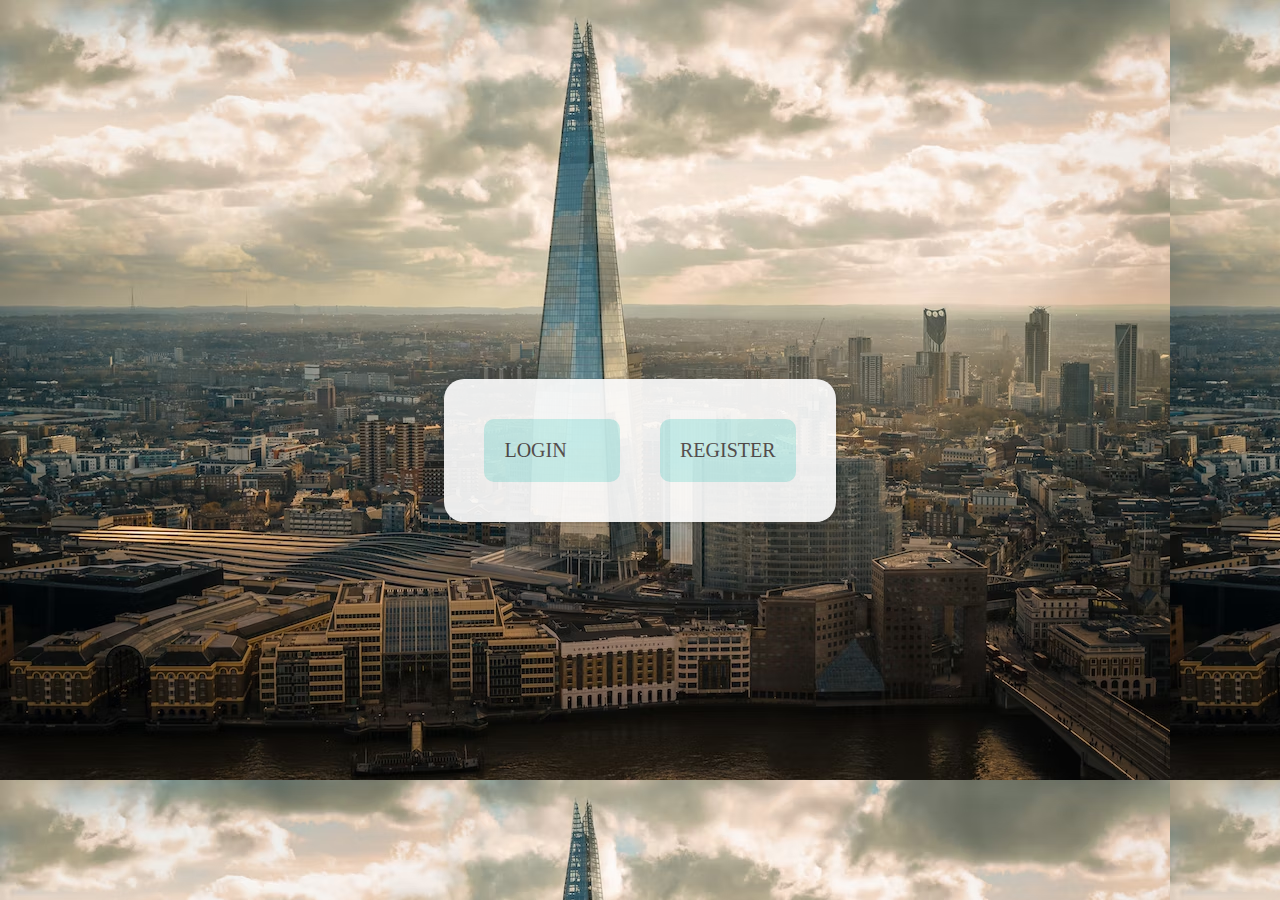
<file: index.html>
<!DOCTYPE html>
<html lang="en">
<head>
    <meta charset="UTF-8">
    <meta http-equiv="X-UA-Compatible" content="IE=edge">
    <meta name="viewport" content="width=device-width, initial-scale=1.0">
    <title>INDEX</title>
    <link rel="stylesheet" href="./css/index.css">
</head>
<body>
    <div class="container">
    <div class="index-container">
    <a href="login.html">LOGIN</a>
    <a href="register.html">REGISTER</a>
    </div>
    </div>
</body>
</html>
</file>
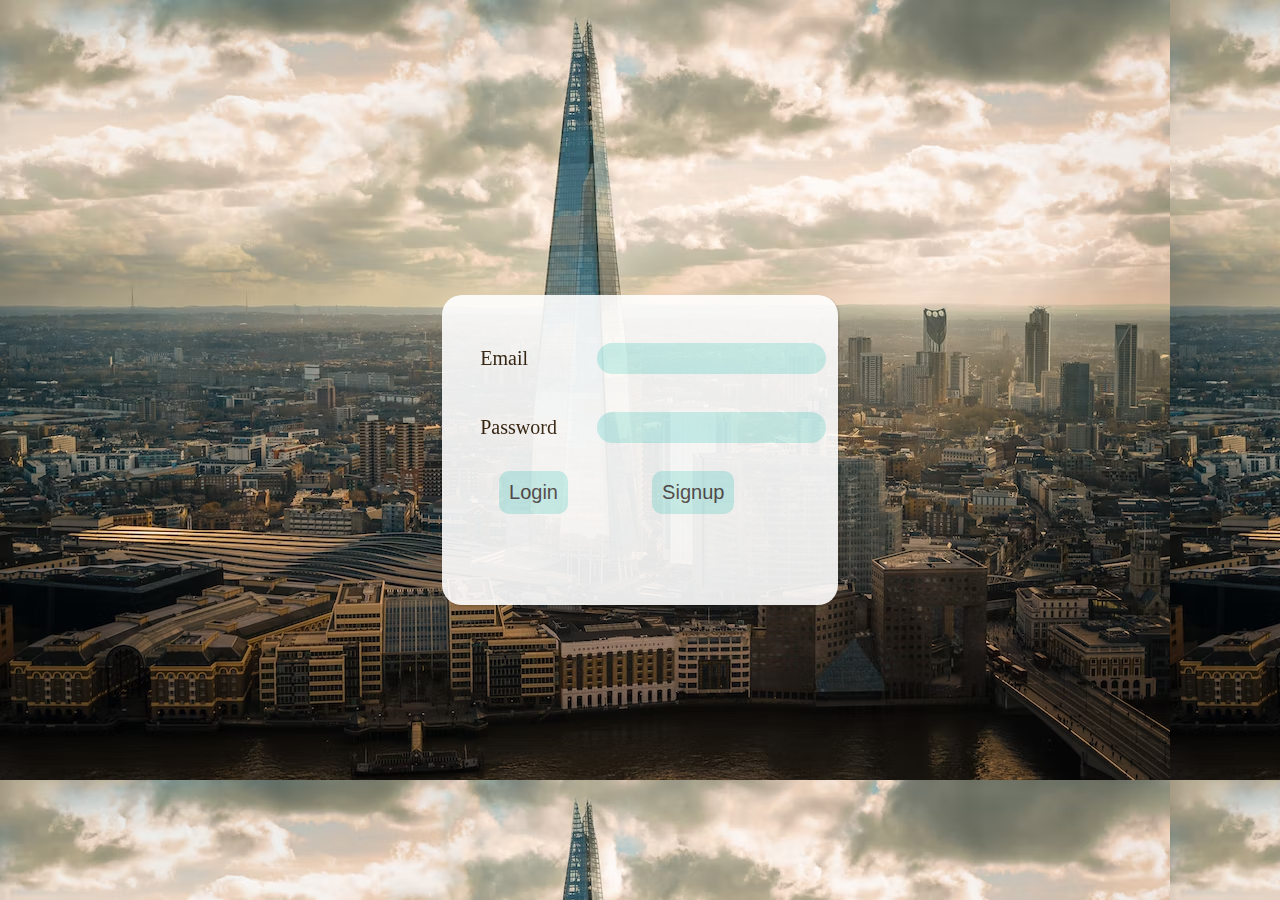
<file: login.html>
<!DOCTYPE html>
<html lang="en">
  <head>
    <meta charset="UTF-8" />
    <meta http-equiv="X-UA-Compatible" content="IE=edge" />
    <meta name="viewport" content="width=device-width, initial-scale=1.0" />
    <title>Document</title>
    <script src="https://ajax.googleapis.com/ajax/libs/jquery/3.6.3/jquery.min.js"></script>
    <script src="./js/login.js"></script>
    <link rel="stylesheet" href="./css/login.css">
  </head>
  <body>
    <div class="container">
    <div class="login-container">
    <form id="basic-form">
      <div class="form-element">
        <label for="email">Email</label>
        <input type="email" name="email" id="email" value="" />
      </div>
      <div class="form-element">
        <label for="password">Password</label>
        <input type="password" name="password" id="password" value="" />
      </div>
      <div class="form-element">
        <button type="submit" value="Submit" >Login</button>
        <button value="Submit" >
          <div class="register"><a href="./register.html">Signup</a>
          </div></button>
      </div>
    </form>
  </div>
  </div>
  </body>
</html>
</file>
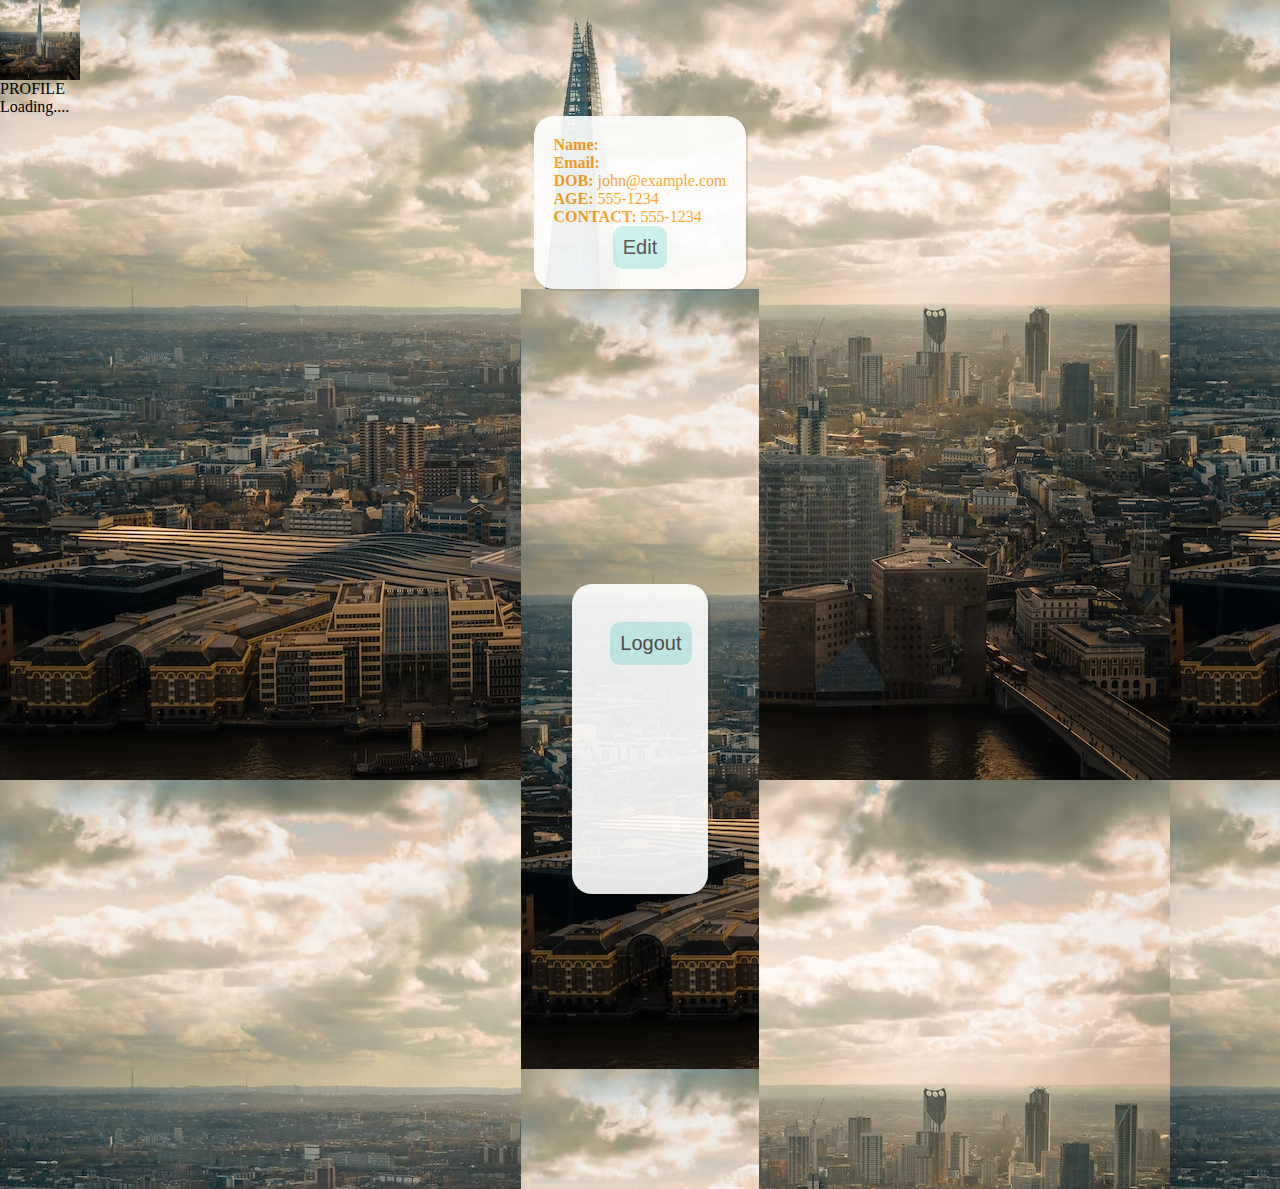
<file: profile.html>
<html lang="en">
  <head>
    <meta charset="UTF-8" />
    <meta http-equiv="X-UA-Compatible" content="IE=edge" />
    <meta name="viewport" content="width=device-width, initial-scale=1.0" />
    <title>Profile</title>
    <script src="https://code.jquery.com/jquery-3.6.0.min.js"></script>
    <script src="./js/profile.js" defer></script>
    <link rel="stylesheet" href="./css/profile.css" >
  </head>
  <body>
    <div class="container">
      <div class="profile-img"><img src="./assets/img1.avif" alt="img" width="80px" height="80px"></img></div>
      <div class="heading">PROFILE</div>
      <div id="loading-message"><p>Loading....</p></div>

    <!-- view mode -->
    <div class="profile-container">
      <p><strong>Name:</strong></p>
      <p><strong>Email:</strong></p>
      <p><strong>DOB:</strong> john@example.com</p>
      <p><strong>AGE:</strong> 555-1234</p>
      <p><strong>CONTACT:</strong> 555-1234</p>
      <button class="edit-btn">Edit</button>
    </div>

    <!-- edit mode -->
    <div class="container">
    <div class="profile-container">
    <div class="edit-mode" style="display: none">
      <div class="form-element">
      <label for="name-input"><strong>NAME:</strong></label>
      <input type="text" id="name-input" disabled />
      </div>
      <div class="form-element">
      <label for="email-input"><strong>Email:</strong></label>
      <input type="text" id="email-input" disabled />
    </div>
      <div class="form-element">
      <label for="dob-input"><strong>DOB:</strong></label>
      <input type="text" id="dob-input" />
    </div>
      <div class="form-element">
      <label for="age-input"><strong>AGE:</strong></label>
      <input type="text" id="age-input" />
    </div>
      <div class="form-element">
      <label for="contact-input"><strong>CONTACT:</strong></label>
      <input type="text" id="contact-input" />
    </div>
      <div class="button">
      <button class="save-btn">Save</button>
      <button class="cancel-btn">Cancel</button>
    </div>
    </div>
    <div class="button">
    <button class="logout-button" id="logout-button">Logout</button>
    </div>
    </div>
    </div>
  </div>
  </body>
</html>
</file>
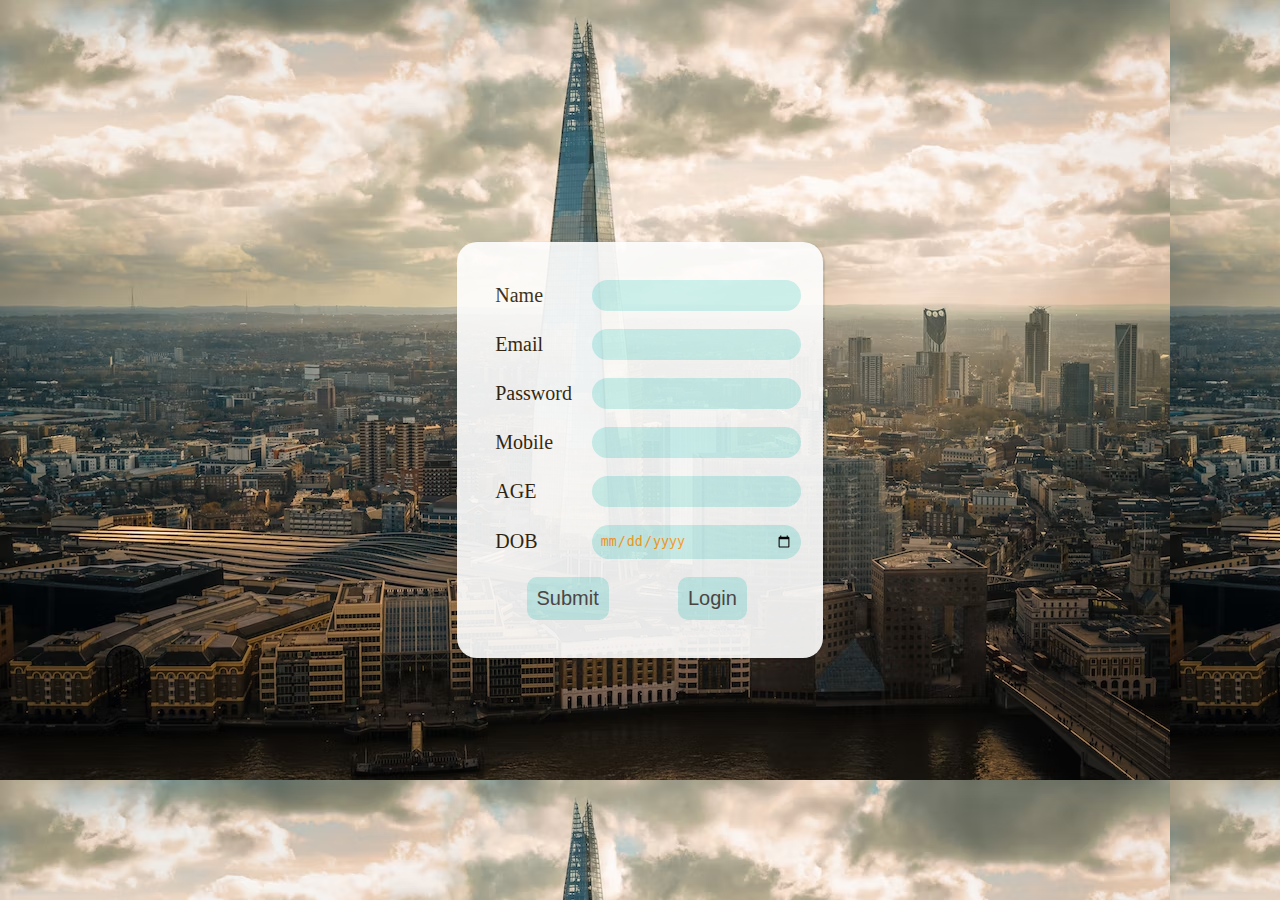
<file: register.html>
<!DOCTYPE html>
<html lang="en">
  <head>
    <meta charset="UTF-8" />
    <meta http-equiv="X-UA-Compatible" content="IE=edge" />
    <meta name="viewport" content="width=device-width, initial-scale=1.0" />
    <title>Document</title>
    <script src="https://ajax.googleapis.com/ajax/libs/jquery/3.6.3/jquery.min.js"></script>
    <script src="./js/register.js"></script>
    <link rel="stylesheet" href="./css/register.css">
  </head>
  <body>
    <div class="container">
    <div class="register-container">
      <form action="">
        <div class="form-element">
          <label for="name">Name</label>
          <input type="text" name="name" value="" />
        </div>
        <div class="form-element">
          <label for="email">Email</label>
          <input type="text" name="email" value="" />
        </div>
        <div class="form-element">
          <label for="password">Password</label>
          <input type="password" name="password" value="" />
        </div>
        <div class="form-element">
          <label for="mobile">Mobile </label>
          <input type="number" name="mobile" value="" />
        </div>
        <div class="form-element">
          <label for="age">AGE </label>
          <input type="number" name="age" value="" />
        </div>
        <div class="form-element">
          <label for="dob">DOB</label>
          <input type="date" name="dob" value="" />
        </div>
        <div class="button">
          <button onclick="submitForm();" value="Submit" >Submit</button>
          <button value="Submit" >
            <a href="./login.html">Login</a>
           </button>
        </div>
      </form>
    </div>
  </div>
  </body>
</html>
</file>
<file: css/index.css>
*{
    margin: 0;
    padding: 0;
}
.container{
    background-image: url('../assets/img1.avif');
    min-height: 100vh;
    margin: auto auto;
    display: grid;
    grid-template-columns: 1fr ;
}
.index-container{
    background-color: #ffffff;
    color: #ff9f1c;
    min-height: 10%;
    max-width: 100%;
    margin: auto auto;
    padding: 20px;
    border-radius: 20px;
    box-shadow: 1px 1px 1px 1px rgba(10,10,10,0.1);
    opacity: 0.9;
    display: grid;
    grid-template-columns: 1fr 1fr;
}
.index-container:hover{
    transform: scale(1.1);
    transition: 0.8s;
}
a{
    text-decoration: none;
    color: #504949;
    background-color:#cbf3f0;
    padding: 20px;
    align-items: center;
    border-radius: 10px;
    font-size: 10px;
    margin: 20px;
    font-size: 20px;
}
a:hover{
    box-shadow: 1px 1px 1px 1px rgba(10,10,10,0.1);
    border-color: #cbf3f0;
    transition: 0.5s;
    transform: scale(1.1);
}
</file>
<file: css/login.css>
*{
    margin: 0;
    padding: 0;
}
.container{
    background-image: url('../assets/img1.avif');
    min-height: 100vh;
    margin: auto auto;
    display: grid;
    grid-template-columns: 1fr ;
}
.login-container{
    background-color: #ffffff;
    color: #ff9f1c;
    min-height: 30%;
    max-width: 40%;
    margin: auto auto;
    padding: 20px;
    border-radius: 20px;
    box-shadow: 1px 1px 1px 1px rgba(10,10,10,0.1);
    opacity: 0.9;
}
.login-container:hover{
    transform: scale(1.1);
    transition: 0.8s;
}
.form-element{
    margin: 18px;
    display: grid;
    grid-template-columns: 1fr 2fr;
    align-items: center;
    color: rgb(48, 31, 11);
    font-size: 20px;
}
input{
    margin: 10px;
    border: none;
    color: #ff9f1c;
    width: 100%;
    background-color:#cbf3f0;
    padding: 8px;
    border-radius: 20px;
}
input:hover{
    box-shadow: 1px 1px 1px 1px rgba(10,10,10,0.1);
    border-color: #cbf3f0;
    transition: 0.5s;
    transform: scale(1.1);
}
.button{
    display: grid;
    grid-template-columns: 1fr 1fr;
}
button{
    border: none;
    text-decoration: none;
    color: #504949;
    background-color:#cbf3f0;
    padding: 10px;
    border-radius: 10px;
    margin: auto auto;
    font-size: 20px;
        display: grid;
    grid-template-rows: 1fr;
}
a{
    text-decoration: none;
    color: #504949;
}
button:hover{
    box-shadow: 1px 1px 1px 1px rgba(10,10,10,0.1);
    border-color: #cbf3f0;
    transition: 0.5s;
    transform: scale(1.1);
}
@media only screen and (max-width: 600px) {
    .form-element{
        margin: 18px;
        display: grid;
        grid-template-columns: 1fr ;
        align-items: center;
        color: rgb(48, 31, 11);
        font-size: 20px;
        transition: 1s;
    }
    .form-element{
        text-align: center;
        transition: 1s;
    }
    input{
        margin: 10px 10px 10px 0px;
        transition: 1s;
    }
    .button{
        transition: 1s;
        margin: 18px;
        gap: 10px;
        display: grid;
        grid-template-columns: 1fr ;
    }
  }
</file>
<file: css/profile.css>
*{
    margin: 0;
    padding: 0;
}
.container{
    background-image: url('../assets/img1.avif');
    min-height: 100vh;
    margin: auto auto;
    display: grid;
    grid-template-columns: 1fr ;
}
.profile-container{
    background-color: #ffffff;
    color: #ff9f1c;
    min-height: 30%;
    max-width: 40%;
    margin: auto auto;
    padding: 20px;
    border-radius: 20px;
    box-shadow: 1px 1px 1px 1px rgba(10,10,10,0.1);
    opacity: 0.9;
}
.register-container:hover{
    transform: scale(1.1);
    transition: 0.8s;
}
.form-element{
    margin: 18px;
    display: grid;
    grid-template-columns: 1fr 2fr;
    align-items: center;
    color: rgb(48, 31, 11);
    font-size: 20px;
}
input{
    border: none;
    color: #ff9f1c;
    width: 100%;
    background-color:#cbf3f0;
    padding: 8px;
    border-radius: 20px;
}
input:hover{
    box-shadow: 1px 1px 1px 1px rgba(10,10,10,0.1);
    border-color: #cbf3f0;
    transition: 0.5s;
    transform: scale(1.1);
}
a{
    text-decoration: none;
    color: #504949;
    
}
button{
    border: none;
    color: #504949;
    background-color:#cbf3f0;
    padding: 10px;
    border-radius: 10px;
    margin: auto auto;
    display: grid;
    grid-template-rows: 1fr;
    font-size: 20px;
    text-decoration: none;
}
.button{
    margin: 18px;
    display: grid;
    grid-template-columns: 1fr 1fr;
}
button:hover{
    box-shadow: 1px 1px 1px 1px rgba(10,10,10,0.1);
    border-color: #cbf3f0;
    transition: 0.5s;
    transform: scale(1.1);
}
@media only screen and (max-width: 600px) {
    .form-element{
        margin: 18px;
        display: grid;
        grid-template-columns: 1fr ;
        align-items: center;
        color: rgb(48, 31, 11);
        font-size: 20px;
        transition: 1s;
    }
    .form-element{
        text-align: center;
        transition: 1s;
    }
    input{
        margin: 10px 10px 10px 0px;
        transition: 1s;
    }
    .button{
        transition: 1s;
        margin: 18px;
        gap: 10px;
        display: grid;
        grid-template-columns: 1fr ;
    }
  }
</file>
<file: css/register.css>
*{
    margin: 0;
    padding: 0;
}
.container{
    background-image: url('../assets/img1.avif');
    min-height: 100vh;
    margin: auto auto;
    display: grid;
    grid-template-columns: 1fr ;
}
.register-container{
    background-color: #ffffff;
    color: #ff9f1c;
    min-height: 30%;
    max-width: 40%;
    margin: auto auto;
    padding: 20px;
    border-radius: 20px;
    box-shadow: 1px 1px 1px 1px rgba(10,10,10,0.1);
    opacity: 0.9;
}
.register-container:hover{
    transform: scale(1.1);
    transition: 0.8s;
}
.form-element{
    margin: 18px;
    display: grid;
    grid-template-columns: 1fr 2fr;
    align-items: center;
    color: rgb(48, 31, 11);
    font-size: 20px;
}
input{
    border: none;
    color: #ff9f1c;
    width: 100%;
    background-color:#cbf3f0;
    padding: 8px;
    border-radius: 20px;
}
input:hover{
    box-shadow: 1px 1px 1px 1px rgba(10,10,10,0.1);
    border-color: #cbf3f0;
    transition: 0.5s;
    transform: scale(1.1);
}
a{
    text-decoration: none;
    color: #504949;
    
}
button{
    border: none;
    color: #504949;
    background-color:#cbf3f0;
    padding: 10px;
    border-radius: 10px;
    margin: auto auto;
    display: grid;
    grid-template-rows: 1fr;
    font-size: 20px;
    text-decoration: none;
}
.button{
    margin: 18px;
    display: grid;
    grid-template-columns: 1fr 1fr;
}
button:hover{
    box-shadow: 1px 1px 1px 1px rgba(10,10,10,0.1);
    border-color: #cbf3f0;
    transition: 0.5s;
    transform: scale(1.1);
}
@media only screen and (max-width: 600px) {
    .form-element{
        margin: 18px;
        display: grid;
        grid-template-columns: 1fr ;
        align-items: center;
        color: rgb(48, 31, 11);
        font-size: 20px;
        transition: 1s;
    }
    .form-element{
        text-align: center;
        transition: 1s;
    }
    input{
        margin: 10px 10px 10px 0px;
        transition: 1s;
    }
    .button{
        transition: 1s;
        margin: 18px;
        gap: 10px;
        display: grid;
        grid-template-columns: 1fr ;
    }
  }
</file>
